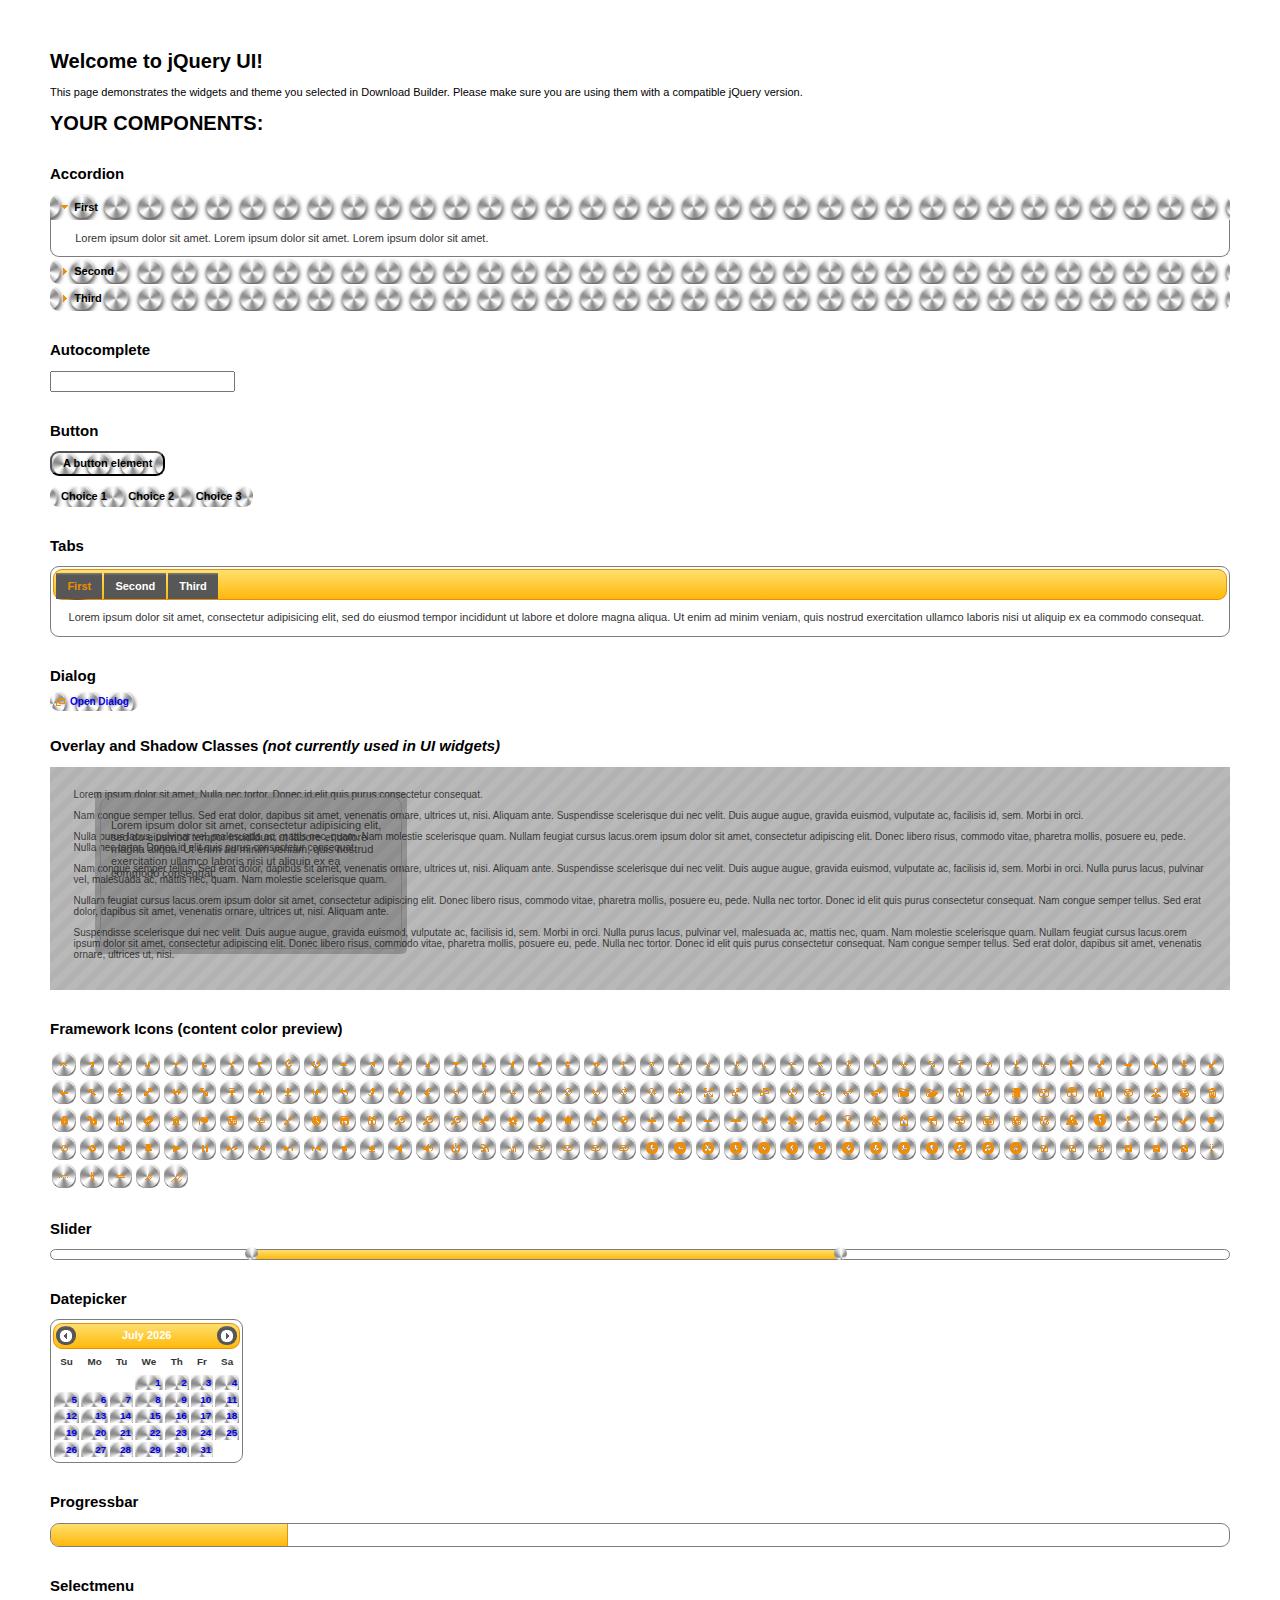
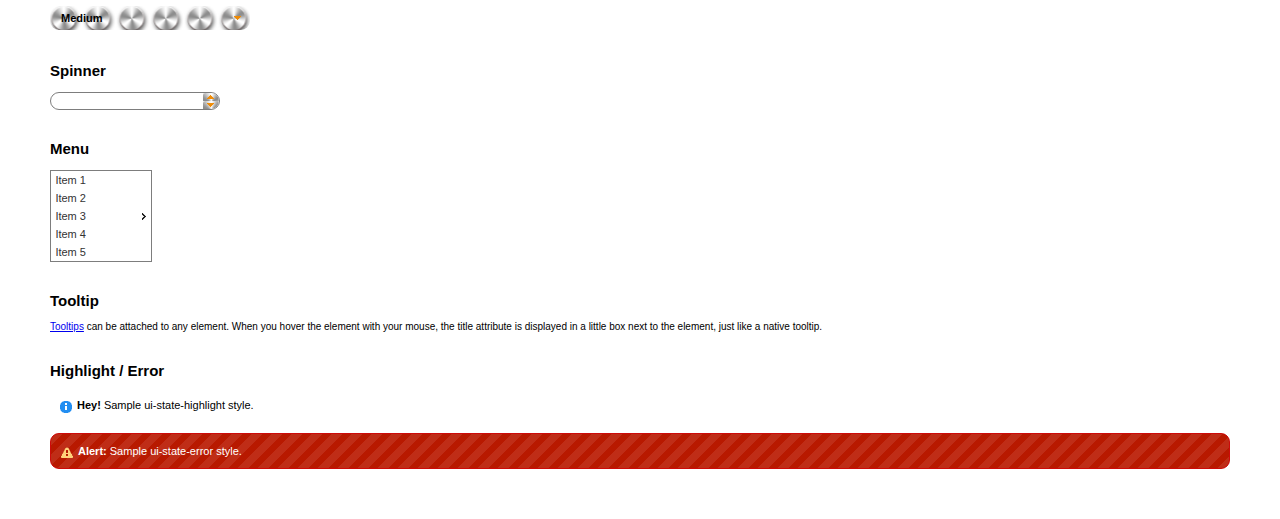
<file: jquery-ui/index.html>
<!doctype html>
<html lang="us">
<head>
	<meta charset="utf-8">
	<title>jQuery UI Example Page</title>
	<link href="jquery-ui.css" rel="stylesheet">
	<style>
	body{
		font: 62.5% "Trebuchet MS", sans-serif;
		margin: 50px;
	}
	.demoHeaders {
		margin-top: 2em;
	}
	#dialog-link {
		padding: .4em 1em .4em 20px;
		text-decoration: none;
		position: relative;
	}
	#dialog-link span.ui-icon {
		margin: 0 5px 0 0;
		position: absolute;
		left: .2em;
		top: 50%;
		margin-top: -8px;
	}
	#icons {
		margin: 0;
		padding: 0;
	}
	#icons li {
		margin: 2px;
		position: relative;
		padding: 4px 0;
		cursor: pointer;
		float: left;
		list-style: none;
	}
	#icons span.ui-icon {
		float: left;
		margin: 0 4px;
	}
	.fakewindowcontain .ui-widget-overlay {
		position: absolute;
	}
	select {
		width: 200px;
	}
	</style>
</head>
<body>

<h1>Welcome to jQuery UI!</h1>

<div class="ui-widget">
	<p>This page demonstrates the widgets and theme you selected in Download Builder. Please make sure you are using them with a compatible jQuery version.</p>
</div>

<h1>YOUR COMPONENTS:</h1>


<!-- Accordion -->
<h2 class="demoHeaders">Accordion</h2>
<div id="accordion">
	<h3>First</h3>
	<div>Lorem ipsum dolor sit amet. Lorem ipsum dolor sit amet. Lorem ipsum dolor sit amet.</div>
	<h3>Second</h3>
	<div>Phasellus mattis tincidunt nibh.</div>
	<h3>Third</h3>
	<div>Nam dui erat, auctor a, dignissim quis.</div>
</div>



<!-- Autocomplete -->
<h2 class="demoHeaders">Autocomplete</h2>
<div>
	<input id="autocomplete" title="type &quot;a&quot;">
</div>



<!-- Button -->
<h2 class="demoHeaders">Button</h2>
<button id="button">A button element</button>
<form style="margin-top: 1em;">
	<div id="radioset">
		<input type="radio" id="radio1" name="radio"><label for="radio1">Choice 1</label>
		<input type="radio" id="radio2" name="radio" checked="checked"><label for="radio2">Choice 2</label>
		<input type="radio" id="radio3" name="radio"><label for="radio3">Choice 3</label>
	</div>
</form>



<!-- Tabs -->
<h2 class="demoHeaders">Tabs</h2>
<div id="tabs">
	<ul>
		<li><a href="#tabs-1">First</a></li>
		<li><a href="#tabs-2">Second</a></li>
		<li><a href="#tabs-3">Third</a></li>
	</ul>
	<div id="tabs-1">Lorem ipsum dolor sit amet, consectetur adipisicing elit, sed do eiusmod tempor incididunt ut labore et dolore magna aliqua. Ut enim ad minim veniam, quis nostrud exercitation ullamco laboris nisi ut aliquip ex ea commodo consequat.</div>
	<div id="tabs-2">Phasellus mattis tincidunt nibh. Cras orci urna, blandit id, pretium vel, aliquet ornare, felis. Maecenas scelerisque sem non nisl. Fusce sed lorem in enim dictum bibendum.</div>
	<div id="tabs-3">Nam dui erat, auctor a, dignissim quis, sollicitudin eu, felis. Pellentesque nisi urna, interdum eget, sagittis et, consequat vestibulum, lacus. Mauris porttitor ullamcorper augue.</div>
</div>



<!-- Dialog NOTE: Dialog is not generated by UI in this demo so it can be visually styled in themeroller-->
<h2 class="demoHeaders">Dialog</h2>
<p><a href="#" id="dialog-link" class="ui-state-default ui-corner-all"><span class="ui-icon ui-icon-newwin"></span>Open Dialog</a></p>

<h2 class="demoHeaders">Overlay and Shadow Classes <em>(not currently used in UI widgets)</em></h2>
<div style="position: relative; width: 96%; height: 200px; padding:1% 2%; overflow:hidden;" class="fakewindowcontain">
	<p>Lorem ipsum dolor sit amet,  Nulla nec tortor. Donec id elit quis purus consectetur consequat. </p><p>Nam congue semper tellus. Sed erat dolor, dapibus sit amet, venenatis ornare, ultrices ut, nisi. Aliquam ante. Suspendisse scelerisque dui nec velit. Duis augue augue, gravida euismod, vulputate ac, facilisis id, sem. Morbi in orci. </p><p>Nulla purus lacus, pulvinar vel, malesuada ac, mattis nec, quam. Nam molestie scelerisque quam. Nullam feugiat cursus lacus.orem ipsum dolor sit amet, consectetur adipiscing elit. Donec libero risus, commodo vitae, pharetra mollis, posuere eu, pede. Nulla nec tortor. Donec id elit quis purus consectetur consequat. </p><p>Nam congue semper tellus. Sed erat dolor, dapibus sit amet, venenatis ornare, ultrices ut, nisi. Aliquam ante. Suspendisse scelerisque dui nec velit. Duis augue augue, gravida euismod, vulputate ac, facilisis id, sem. Morbi in orci. Nulla purus lacus, pulvinar vel, malesuada ac, mattis nec, quam. Nam molestie scelerisque quam. </p><p>Nullam feugiat cursus lacus.orem ipsum dolor sit amet, consectetur adipiscing elit. Donec libero risus, commodo vitae, pharetra mollis, posuere eu, pede. Nulla nec tortor. Donec id elit quis purus consectetur consequat. Nam congue semper tellus. Sed erat dolor, dapibus sit amet, venenatis ornare, ultrices ut, nisi. Aliquam ante. </p><p>Suspendisse scelerisque dui nec velit. Duis augue augue, gravida euismod, vulputate ac, facilisis id, sem. Morbi in orci. Nulla purus lacus, pulvinar vel, malesuada ac, mattis nec, quam. Nam molestie scelerisque quam. Nullam feugiat cursus lacus.orem ipsum dolor sit amet, consectetur adipiscing elit. Donec libero risus, commodo vitae, pharetra mollis, posuere eu, pede. Nulla nec tortor. Donec id elit quis purus consectetur consequat. Nam congue semper tellus. Sed erat dolor, dapibus sit amet, venenatis ornare, ultrices ut, nisi. </p>

	<!-- ui-dialog -->
	<div class="ui-overlay"><div class="ui-widget-overlay"></div><div class="ui-widget-shadow ui-corner-all" style="width: 302px; height: 152px; position: absolute; left: 50px; top: 30px;"></div></div>
	<div style="position: absolute; width: 280px; height: 130px;left: 50px; top: 30px; padding: 10px;" class="ui-widget ui-widget-content ui-corner-all">
		<div class="ui-dialog-content ui-widget-content" style="background: none; border: 0;">
			<p>Lorem ipsum dolor sit amet, consectetur adipisicing elit, sed do eiusmod tempor incididunt ut labore et dolore magna aliqua. Ut enim ad minim veniam, quis nostrud exercitation ullamco laboris nisi ut aliquip ex ea commodo consequat.</p>
		</div>
	</div>

</div>

<!-- ui-dialog -->
<div id="dialog" title="Dialog Title">
	<p>Lorem ipsum dolor sit amet, consectetur adipisicing elit, sed do eiusmod tempor incididunt ut labore et dolore magna aliqua. Ut enim ad minim veniam, quis nostrud exercitation ullamco laboris nisi ut aliquip ex ea commodo consequat.</p>
</div>



<h2 class="demoHeaders">Framework Icons (content color preview)</h2>
<ul id="icons" class="ui-widget ui-helper-clearfix">
	<li class="ui-state-default ui-corner-all" title=".ui-icon-carat-1-n"><span class="ui-icon ui-icon-carat-1-n"></span></li>
	<li class="ui-state-default ui-corner-all" title=".ui-icon-carat-1-ne"><span class="ui-icon ui-icon-carat-1-ne"></span></li>
	<li class="ui-state-default ui-corner-all" title=".ui-icon-carat-1-e"><span class="ui-icon ui-icon-carat-1-e"></span></li>
	<li class="ui-state-default ui-corner-all" title=".ui-icon-carat-1-se"><span class="ui-icon ui-icon-carat-1-se"></span></li>
	<li class="ui-state-default ui-corner-all" title=".ui-icon-carat-1-s"><span class="ui-icon ui-icon-carat-1-s"></span></li>
	<li class="ui-state-default ui-corner-all" title=".ui-icon-carat-1-sw"><span class="ui-icon ui-icon-carat-1-sw"></span></li>
	<li class="ui-state-default ui-corner-all" title=".ui-icon-carat-1-w"><span class="ui-icon ui-icon-carat-1-w"></span></li>
	<li class="ui-state-default ui-corner-all" title=".ui-icon-carat-1-nw"><span class="ui-icon ui-icon-carat-1-nw"></span></li>
	<li class="ui-state-default ui-corner-all" title=".ui-icon-carat-2-n-s"><span class="ui-icon ui-icon-carat-2-n-s"></span></li>
	<li class="ui-state-default ui-corner-all" title=".ui-icon-carat-2-e-w"><span class="ui-icon ui-icon-carat-2-e-w"></span></li>
	<li class="ui-state-default ui-corner-all" title=".ui-icon-triangle-1-n"><span class="ui-icon ui-icon-triangle-1-n"></span></li>
	<li class="ui-state-default ui-corner-all" title=".ui-icon-triangle-1-ne"><span class="ui-icon ui-icon-triangle-1-ne"></span></li>
	<li class="ui-state-default ui-corner-all" title=".ui-icon-triangle-1-e"><span class="ui-icon ui-icon-triangle-1-e"></span></li>
	<li class="ui-state-default ui-corner-all" title=".ui-icon-triangle-1-se"><span class="ui-icon ui-icon-triangle-1-se"></span></li>
	<li class="ui-state-default ui-corner-all" title=".ui-icon-triangle-1-s"><span class="ui-icon ui-icon-triangle-1-s"></span></li>
	<li class="ui-state-default ui-corner-all" title=".ui-icon-triangle-1-sw"><span class="ui-icon ui-icon-triangle-1-sw"></span></li>
	<li class="ui-state-default ui-corner-all" title=".ui-icon-triangle-1-w"><span class="ui-icon ui-icon-triangle-1-w"></span></li>
	<li class="ui-state-default ui-corner-all" title=".ui-icon-triangle-1-nw"><span class="ui-icon ui-icon-triangle-1-nw"></span></li>
	<li class="ui-state-default ui-corner-all" title=".ui-icon-triangle-2-n-s"><span class="ui-icon ui-icon-triangle-2-n-s"></span></li>
	<li class="ui-state-default ui-corner-all" title=".ui-icon-triangle-2-e-w"><span class="ui-icon ui-icon-triangle-2-e-w"></span></li>
	<li class="ui-state-default ui-corner-all" title=".ui-icon-arrow-1-n"><span class="ui-icon ui-icon-arrow-1-n"></span></li>
	<li class="ui-state-default ui-corner-all" title=".ui-icon-arrow-1-ne"><span class="ui-icon ui-icon-arrow-1-ne"></span></li>
	<li class="ui-state-default ui-corner-all" title=".ui-icon-arrow-1-e"><span class="ui-icon ui-icon-arrow-1-e"></span></li>
	<li class="ui-state-default ui-corner-all" title=".ui-icon-arrow-1-se"><span class="ui-icon ui-icon-arrow-1-se"></span></li>
	<li class="ui-state-default ui-corner-all" title=".ui-icon-arrow-1-s"><span class="ui-icon ui-icon-arrow-1-s"></span></li>
	<li class="ui-state-default ui-corner-all" title=".ui-icon-arrow-1-sw"><span class="ui-icon ui-icon-arrow-1-sw"></span></li>
	<li class="ui-state-default ui-corner-all" title=".ui-icon-arrow-1-w"><span class="ui-icon ui-icon-arrow-1-w"></span></li>
	<li class="ui-state-default ui-corner-all" title=".ui-icon-arrow-1-nw"><span class="ui-icon ui-icon-arrow-1-nw"></span></li>
	<li class="ui-state-default ui-corner-all" title=".ui-icon-arrow-2-n-s"><span class="ui-icon ui-icon-arrow-2-n-s"></span></li>
	<li class="ui-state-default ui-corner-all" title=".ui-icon-arrow-2-ne-sw"><span class="ui-icon ui-icon-arrow-2-ne-sw"></span></li>
	<li class="ui-state-default ui-corner-all" title=".ui-icon-arrow-2-e-w"><span class="ui-icon ui-icon-arrow-2-e-w"></span></li>
	<li class="ui-state-default ui-corner-all" title=".ui-icon-arrow-2-se-nw"><span class="ui-icon ui-icon-arrow-2-se-nw"></span></li>
	<li class="ui-state-default ui-corner-all" title=".ui-icon-arrowstop-1-n"><span class="ui-icon ui-icon-arrowstop-1-n"></span></li>
	<li class="ui-state-default ui-corner-all" title=".ui-icon-arrowstop-1-e"><span class="ui-icon ui-icon-arrowstop-1-e"></span></li>
	<li class="ui-state-default ui-corner-all" title=".ui-icon-arrowstop-1-s"><span class="ui-icon ui-icon-arrowstop-1-s"></span></li>
	<li class="ui-state-default ui-corner-all" title=".ui-icon-arrowstop-1-w"><span class="ui-icon ui-icon-arrowstop-1-w"></span></li>
	<li class="ui-state-default ui-corner-all" title=".ui-icon-arrowthick-1-n"><span class="ui-icon ui-icon-arrowthick-1-n"></span></li>
	<li class="ui-state-default ui-corner-all" title=".ui-icon-arrowthick-1-ne"><span class="ui-icon ui-icon-arrowthick-1-ne"></span></li>
	<li class="ui-state-default ui-corner-all" title=".ui-icon-arrowthick-1-e"><span class="ui-icon ui-icon-arrowthick-1-e"></span></li>
	<li class="ui-state-default ui-corner-all" title=".ui-icon-arrowthick-1-se"><span class="ui-icon ui-icon-arrowthick-1-se"></span></li>
	<li class="ui-state-default ui-corner-all" title=".ui-icon-arrowthick-1-s"><span class="ui-icon ui-icon-arrowthick-1-s"></span></li>
	<li class="ui-state-default ui-corner-all" title=".ui-icon-arrowthick-1-sw"><span class="ui-icon ui-icon-arrowthick-1-sw"></span></li>
	<li class="ui-state-default ui-corner-all" title=".ui-icon-arrowthick-1-w"><span class="ui-icon ui-icon-arrowthick-1-w"></span></li>
	<li class="ui-state-default ui-corner-all" title=".ui-icon-arrowthick-1-nw"><span class="ui-icon ui-icon-arrowthick-1-nw"></span></li>
	<li class="ui-state-default ui-corner-all" title=".ui-icon-arrowthick-2-n-s"><span class="ui-icon ui-icon-arrowthick-2-n-s"></span></li>
	<li class="ui-state-default ui-corner-all" title=".ui-icon-arrowthick-2-ne-sw"><span class="ui-icon ui-icon-arrowthick-2-ne-sw"></span></li>
	<li class="ui-state-default ui-corner-all" title=".ui-icon-arrowthick-2-e-w"><span class="ui-icon ui-icon-arrowthick-2-e-w"></span></li>
	<li class="ui-state-default ui-corner-all" title=".ui-icon-arrowthick-2-se-nw"><span class="ui-icon ui-icon-arrowthick-2-se-nw"></span></li>
	<li class="ui-state-default ui-corner-all" title=".ui-icon-arrowthickstop-1-n"><span class="ui-icon ui-icon-arrowthickstop-1-n"></span></li>
	<li class="ui-state-default ui-corner-all" title=".ui-icon-arrowthickstop-1-e"><span class="ui-icon ui-icon-arrowthickstop-1-e"></span></li>
	<li class="ui-state-default ui-corner-all" title=".ui-icon-arrowthickstop-1-s"><span class="ui-icon ui-icon-arrowthickstop-1-s"></span></li>
	<li class="ui-state-default ui-corner-all" title=".ui-icon-arrowthickstop-1-w"><span class="ui-icon ui-icon-arrowthickstop-1-w"></span></li>
	<li class="ui-state-default ui-corner-all" title=".ui-icon-arrowreturnthick-1-w"><span class="ui-icon ui-icon-arrowreturnthick-1-w"></span></li>
	<li class="ui-state-default ui-corner-all" title=".ui-icon-arrowreturnthick-1-n"><span class="ui-icon ui-icon-arrowreturnthick-1-n"></span></li>
	<li class="ui-state-default ui-corner-all" title=".ui-icon-arrowreturnthick-1-e"><span class="ui-icon ui-icon-arrowreturnthick-1-e"></span></li>
	<li class="ui-state-default ui-corner-all" title=".ui-icon-arrowreturnthick-1-s"><span class="ui-icon ui-icon-arrowreturnthick-1-s"></span></li>
	<li class="ui-state-default ui-corner-all" title=".ui-icon-arrowreturn-1-w"><span class="ui-icon ui-icon-arrowreturn-1-w"></span></li>
	<li class="ui-state-default ui-corner-all" title=".ui-icon-arrowreturn-1-n"><span class="ui-icon ui-icon-arrowreturn-1-n"></span></li>
	<li class="ui-state-default ui-corner-all" title=".ui-icon-arrowreturn-1-e"><span class="ui-icon ui-icon-arrowreturn-1-e"></span></li>
	<li class="ui-state-default ui-corner-all" title=".ui-icon-arrowreturn-1-s"><span class="ui-icon ui-icon-arrowreturn-1-s"></span></li>
	<li class="ui-state-default ui-corner-all" title=".ui-icon-arrowrefresh-1-w"><span class="ui-icon ui-icon-arrowrefresh-1-w"></span></li>
	<li class="ui-state-default ui-corner-all" title=".ui-icon-arrowrefresh-1-n"><span class="ui-icon ui-icon-arrowrefresh-1-n"></span></li>
	<li class="ui-state-default ui-corner-all" title=".ui-icon-arrowrefresh-1-e"><span class="ui-icon ui-icon-arrowrefresh-1-e"></span></li>
	<li class="ui-state-default ui-corner-all" title=".ui-icon-arrowrefresh-1-s"><span class="ui-icon ui-icon-arrowrefresh-1-s"></span></li>
	<li class="ui-state-default ui-corner-all" title=".ui-icon-arrow-4"><span class="ui-icon ui-icon-arrow-4"></span></li>
	<li class="ui-state-default ui-corner-all" title=".ui-icon-arrow-4-diag"><span class="ui-icon ui-icon-arrow-4-diag"></span></li>
	<li class="ui-state-default ui-corner-all" title=".ui-icon-extlink"><span class="ui-icon ui-icon-extlink"></span></li>
	<li class="ui-state-default ui-corner-all" title=".ui-icon-newwin"><span class="ui-icon ui-icon-newwin"></span></li>
	<li class="ui-state-default ui-corner-all" title=".ui-icon-refresh"><span class="ui-icon ui-icon-refresh"></span></li>
	<li class="ui-state-default ui-corner-all" title=".ui-icon-shuffle"><span class="ui-icon ui-icon-shuffle"></span></li>
	<li class="ui-state-default ui-corner-all" title=".ui-icon-transfer-e-w"><span class="ui-icon ui-icon-transfer-e-w"></span></li>
	<li class="ui-state-default ui-corner-all" title=".ui-icon-transferthick-e-w"><span class="ui-icon ui-icon-transferthick-e-w"></span></li>
	<li class="ui-state-default ui-corner-all" title=".ui-icon-folder-collapsed"><span class="ui-icon ui-icon-folder-collapsed"></span></li>
	<li class="ui-state-default ui-corner-all" title=".ui-icon-folder-open"><span class="ui-icon ui-icon-folder-open"></span></li>
	<li class="ui-state-default ui-corner-all" title=".ui-icon-document"><span class="ui-icon ui-icon-document"></span></li>
	<li class="ui-state-default ui-corner-all" title=".ui-icon-document-b"><span class="ui-icon ui-icon-document-b"></span></li>
	<li class="ui-state-default ui-corner-all" title=".ui-icon-note"><span class="ui-icon ui-icon-note"></span></li>
	<li class="ui-state-default ui-corner-all" title=".ui-icon-mail-closed"><span class="ui-icon ui-icon-mail-closed"></span></li>
	<li class="ui-state-default ui-corner-all" title=".ui-icon-mail-open"><span class="ui-icon ui-icon-mail-open"></span></li>
	<li class="ui-state-default ui-corner-all" title=".ui-icon-suitcase"><span class="ui-icon ui-icon-suitcase"></span></li>
	<li class="ui-state-default ui-corner-all" title=".ui-icon-comment"><span class="ui-icon ui-icon-comment"></span></li>
	<li class="ui-state-default ui-corner-all" title=".ui-icon-person"><span class="ui-icon ui-icon-person"></span></li>
	<li class="ui-state-default ui-corner-all" title=".ui-icon-print"><span class="ui-icon ui-icon-print"></span></li>
	<li class="ui-state-default ui-corner-all" title=".ui-icon-trash"><span class="ui-icon ui-icon-trash"></span></li>
	<li class="ui-state-default ui-corner-all" title=".ui-icon-locked"><span class="ui-icon ui-icon-locked"></span></li>
	<li class="ui-state-default ui-corner-all" title=".ui-icon-unlocked"><span class="ui-icon ui-icon-unlocked"></span></li>
	<li class="ui-state-default ui-corner-all" title=".ui-icon-bookmark"><span class="ui-icon ui-icon-bookmark"></span></li>
	<li class="ui-state-default ui-corner-all" title=".ui-icon-tag"><span class="ui-icon ui-icon-tag"></span></li>
	<li class="ui-state-default ui-corner-all" title=".ui-icon-home"><span class="ui-icon ui-icon-home"></span></li>
	<li class="ui-state-default ui-corner-all" title=".ui-icon-flag"><span class="ui-icon ui-icon-flag"></span></li>
	<li class="ui-state-default ui-corner-all" title=".ui-icon-calculator"><span class="ui-icon ui-icon-calculator"></span></li>
	<li class="ui-state-default ui-corner-all" title=".ui-icon-cart"><span class="ui-icon ui-icon-cart"></span></li>
	<li class="ui-state-default ui-corner-all" title=".ui-icon-pencil"><span class="ui-icon ui-icon-pencil"></span></li>
	<li class="ui-state-default ui-corner-all" title=".ui-icon-clock"><span class="ui-icon ui-icon-clock"></span></li>
	<li class="ui-state-default ui-corner-all" title=".ui-icon-disk"><span class="ui-icon ui-icon-disk"></span></li>
	<li class="ui-state-default ui-corner-all" title=".ui-icon-calendar"><span class="ui-icon ui-icon-calendar"></span></li>
	<li class="ui-state-default ui-corner-all" title=".ui-icon-zoomin"><span class="ui-icon ui-icon-zoomin"></span></li>
	<li class="ui-state-default ui-corner-all" title=".ui-icon-zoomout"><span class="ui-icon ui-icon-zoomout"></span></li>
	<li class="ui-state-default ui-corner-all" title=".ui-icon-search"><span class="ui-icon ui-icon-search"></span></li>
	<li class="ui-state-default ui-corner-all" title=".ui-icon-wrench"><span class="ui-icon ui-icon-wrench"></span></li>
	<li class="ui-state-default ui-corner-all" title=".ui-icon-gear"><span class="ui-icon ui-icon-gear"></span></li>
	<li class="ui-state-default ui-corner-all" title=".ui-icon-heart"><span class="ui-icon ui-icon-heart"></span></li>
	<li class="ui-state-default ui-corner-all" title=".ui-icon-star"><span class="ui-icon ui-icon-star"></span></li>
	<li class="ui-state-default ui-corner-all" title=".ui-icon-link"><span class="ui-icon ui-icon-link"></span></li>
	<li class="ui-state-default ui-corner-all" title=".ui-icon-cancel"><span class="ui-icon ui-icon-cancel"></span></li>
	<li class="ui-state-default ui-corner-all" title=".ui-icon-plus"><span class="ui-icon ui-icon-plus"></span></li>
	<li class="ui-state-default ui-corner-all" title=".ui-icon-plusthick"><span class="ui-icon ui-icon-plusthick"></span></li>
	<li class="ui-state-default ui-corner-all" title=".ui-icon-minus"><span class="ui-icon ui-icon-minus"></span></li>
	<li class="ui-state-default ui-corner-all" title=".ui-icon-minusthick"><span class="ui-icon ui-icon-minusthick"></span></li>
	<li class="ui-state-default ui-corner-all" title=".ui-icon-close"><span class="ui-icon ui-icon-close"></span></li>
	<li class="ui-state-default ui-corner-all" title=".ui-icon-closethick"><span class="ui-icon ui-icon-closethick"></span></li>
	<li class="ui-state-default ui-corner-all" title=".ui-icon-key"><span class="ui-icon ui-icon-key"></span></li>
	<li class="ui-state-default ui-corner-all" title=".ui-icon-lightbulb"><span class="ui-icon ui-icon-lightbulb"></span></li>
	<li class="ui-state-default ui-corner-all" title=".ui-icon-scissors"><span class="ui-icon ui-icon-scissors"></span></li>
	<li class="ui-state-default ui-corner-all" title=".ui-icon-clipboard"><span class="ui-icon ui-icon-clipboard"></span></li>
	<li class="ui-state-default ui-corner-all" title=".ui-icon-copy"><span class="ui-icon ui-icon-copy"></span></li>
	<li class="ui-state-default ui-corner-all" title=".ui-icon-contact"><span class="ui-icon ui-icon-contact"></span></li>
	<li class="ui-state-default ui-corner-all" title=".ui-icon-image"><span class="ui-icon ui-icon-image"></span></li>
	<li class="ui-state-default ui-corner-all" title=".ui-icon-video"><span class="ui-icon ui-icon-video"></span></li>
	<li class="ui-state-default ui-corner-all" title=".ui-icon-script"><span class="ui-icon ui-icon-script"></span></li>
	<li class="ui-state-default ui-corner-all" title=".ui-icon-alert"><span class="ui-icon ui-icon-alert"></span></li>
	<li class="ui-state-default ui-corner-all" title=".ui-icon-info"><span class="ui-icon ui-icon-info"></span></li>
	<li class="ui-state-default ui-corner-all" title=".ui-icon-notice"><span class="ui-icon ui-icon-notice"></span></li>
	<li class="ui-state-default ui-corner-all" title=".ui-icon-help"><span class="ui-icon ui-icon-help"></span></li>
	<li class="ui-state-default ui-corner-all" title=".ui-icon-check"><span class="ui-icon ui-icon-check"></span></li>
	<li class="ui-state-default ui-corner-all" title=".ui-icon-bullet"><span class="ui-icon ui-icon-bullet"></span></li>
	<li class="ui-state-default ui-corner-all" title=".ui-icon-radio-off"><span class="ui-icon ui-icon-radio-off"></span></li>
	<li class="ui-state-default ui-corner-all" title=".ui-icon-radio-on"><span class="ui-icon ui-icon-radio-on"></span></li>
	<li class="ui-state-default ui-corner-all" title=".ui-icon-pin-w"><span class="ui-icon ui-icon-pin-w"></span></li>
	<li class="ui-state-default ui-corner-all" title=".ui-icon-pin-s"><span class="ui-icon ui-icon-pin-s"></span></li>
	<li class="ui-state-default ui-corner-all" title=".ui-icon-play"><span class="ui-icon ui-icon-play"></span></li>
	<li class="ui-state-default ui-corner-all" title=".ui-icon-pause"><span class="ui-icon ui-icon-pause"></span></li>
	<li class="ui-state-default ui-corner-all" title=".ui-icon-seek-next"><span class="ui-icon ui-icon-seek-next"></span></li>
	<li class="ui-state-default ui-corner-all" title=".ui-icon-seek-prev"><span class="ui-icon ui-icon-seek-prev"></span></li>
	<li class="ui-state-default ui-corner-all" title=".ui-icon-seek-end"><span class="ui-icon ui-icon-seek-end"></span></li>
	<li class="ui-state-default ui-corner-all" title=".ui-icon-seek-first"><span class="ui-icon ui-icon-seek-first"></span></li>
	<li class="ui-state-default ui-corner-all" title=".ui-icon-stop"><span class="ui-icon ui-icon-stop"></span></li>
	<li class="ui-state-default ui-corner-all" title=".ui-icon-eject"><span class="ui-icon ui-icon-eject"></span></li>
	<li class="ui-state-default ui-corner-all" title=".ui-icon-volume-off"><span class="ui-icon ui-icon-volume-off"></span></li>
	<li class="ui-state-default ui-corner-all" title=".ui-icon-volume-on"><span class="ui-icon ui-icon-volume-on"></span></li>
	<li class="ui-state-default ui-corner-all" title=".ui-icon-power"><span class="ui-icon ui-icon-power"></span></li>
	<li class="ui-state-default ui-corner-all" title=".ui-icon-signal-diag"><span class="ui-icon ui-icon-signal-diag"></span></li>
	<li class="ui-state-default ui-corner-all" title=".ui-icon-signal"><span class="ui-icon ui-icon-signal"></span></li>
	<li class="ui-state-default ui-corner-all" title=".ui-icon-battery-0"><span class="ui-icon ui-icon-battery-0"></span></li>
	<li class="ui-state-default ui-corner-all" title=".ui-icon-battery-1"><span class="ui-icon ui-icon-battery-1"></span></li>
	<li class="ui-state-default ui-corner-all" title=".ui-icon-battery-2"><span class="ui-icon ui-icon-battery-2"></span></li>
	<li class="ui-state-default ui-corner-all" title=".ui-icon-battery-3"><span class="ui-icon ui-icon-battery-3"></span></li>
	<li class="ui-state-default ui-corner-all" title=".ui-icon-circle-plus"><span class="ui-icon ui-icon-circle-plus"></span></li>
	<li class="ui-state-default ui-corner-all" title=".ui-icon-circle-minus"><span class="ui-icon ui-icon-circle-minus"></span></li>
	<li class="ui-state-default ui-corner-all" title=".ui-icon-circle-close"><span class="ui-icon ui-icon-circle-close"></span></li>
	<li class="ui-state-default ui-corner-all" title=".ui-icon-circle-triangle-e"><span class="ui-icon ui-icon-circle-triangle-e"></span></li>
	<li class="ui-state-default ui-corner-all" title=".ui-icon-circle-triangle-s"><span class="ui-icon ui-icon-circle-triangle-s"></span></li>
	<li class="ui-state-default ui-corner-all" title=".ui-icon-circle-triangle-w"><span class="ui-icon ui-icon-circle-triangle-w"></span></li>
	<li class="ui-state-default ui-corner-all" title=".ui-icon-circle-triangle-n"><span class="ui-icon ui-icon-circle-triangle-n"></span></li>
	<li class="ui-state-default ui-corner-all" title=".ui-icon-circle-arrow-e"><span class="ui-icon ui-icon-circle-arrow-e"></span></li>
	<li class="ui-state-default ui-corner-all" title=".ui-icon-circle-arrow-s"><span class="ui-icon ui-icon-circle-arrow-s"></span></li>
	<li class="ui-state-default ui-corner-all" title=".ui-icon-circle-arrow-w"><span class="ui-icon ui-icon-circle-arrow-w"></span></li>
	<li class="ui-state-default ui-corner-all" title=".ui-icon-circle-arrow-n"><span class="ui-icon ui-icon-circle-arrow-n"></span></li>
	<li class="ui-state-default ui-corner-all" title=".ui-icon-circle-zoomin"><span class="ui-icon ui-icon-circle-zoomin"></span></li>
	<li class="ui-state-default ui-corner-all" title=".ui-icon-circle-zoomout"><span class="ui-icon ui-icon-circle-zoomout"></span></li>
	<li class="ui-state-default ui-corner-all" title=".ui-icon-circle-check"><span class="ui-icon ui-icon-circle-check"></span></li>
	<li class="ui-state-default ui-corner-all" title=".ui-icon-circlesmall-plus"><span class="ui-icon ui-icon-circlesmall-plus"></span></li>
	<li class="ui-state-default ui-corner-all" title=".ui-icon-circlesmall-minus"><span class="ui-icon ui-icon-circlesmall-minus"></span></li>
	<li class="ui-state-default ui-corner-all" title=".ui-icon-circlesmall-close"><span class="ui-icon ui-icon-circlesmall-close"></span></li>
	<li class="ui-state-default ui-corner-all" title=".ui-icon-squaresmall-plus"><span class="ui-icon ui-icon-squaresmall-plus"></span></li>
	<li class="ui-state-default ui-corner-all" title=".ui-icon-squaresmall-minus"><span class="ui-icon ui-icon-squaresmall-minus"></span></li>
	<li class="ui-state-default ui-corner-all" title=".ui-icon-squaresmall-close"><span class="ui-icon ui-icon-squaresmall-close"></span></li>
	<li class="ui-state-default ui-corner-all" title=".ui-icon-grip-dotted-vertical"><span class="ui-icon ui-icon-grip-dotted-vertical"></span></li>
	<li class="ui-state-default ui-corner-all" title=".ui-icon-grip-dotted-horizontal"><span class="ui-icon ui-icon-grip-dotted-horizontal"></span></li>
	<li class="ui-state-default ui-corner-all" title=".ui-icon-grip-solid-vertical"><span class="ui-icon ui-icon-grip-solid-vertical"></span></li>
	<li class="ui-state-default ui-corner-all" title=".ui-icon-grip-solid-horizontal"><span class="ui-icon ui-icon-grip-solid-horizontal"></span></li>
	<li class="ui-state-default ui-corner-all" title=".ui-icon-gripsmall-diagonal-se"><span class="ui-icon ui-icon-gripsmall-diagonal-se"></span></li>
	<li class="ui-state-default ui-corner-all" title=".ui-icon-grip-diagonal-se"><span class="ui-icon ui-icon-grip-diagonal-se"></span></li>
</ul>


<!-- Slider -->
<h2 class="demoHeaders">Slider</h2>
<div id="slider"></div>



<!-- Datepicker -->
<h2 class="demoHeaders">Datepicker</h2>
<div id="datepicker"></div>



<!-- Progressbar -->
<h2 class="demoHeaders">Progressbar</h2>
<div id="progressbar"></div>



<!-- Progressbar -->
<h2 class="demoHeaders">Selectmenu</h2>
<select id="selectmenu">
	<option>Slower</option>
	<option>Slow</option>
	<option selected="selected">Medium</option>
	<option>Fast</option>
	<option>Faster</option>
</select>



<!-- Spinner -->
<h2 class="demoHeaders">Spinner</h2>
<input id="spinner">



<!-- Menu -->
<h2 class="demoHeaders">Menu</h2>
<ul style="width:100px;" id="menu">
	<li>Item 1</li>
	<li>Item 2</li>
	<li>Item 3
		<ul>
			<li>Item 3-1</li>
			<li>Item 3-2</li>
			<li>Item 3-3</li>
			<li>Item 3-4</li>
			<li>Item 3-5</li>
		</ul>
	</li>
	<li>Item 4</li>
	<li>Item 5</li>
</ul>



<!-- Tooltip -->
<h2 class="demoHeaders">Tooltip</h2>
<p id="tooltip">
	<a href="#" title="That&apos;s what this widget is">Tooltips</a> can be attached to any element. When you hover
the element with your mouse, the title attribute is displayed in a little box next to the element, just like a native tooltip.
</p>


<!-- Highlight / Error -->
<h2 class="demoHeaders">Highlight / Error</h2>
<div class="ui-widget">
	<div class="ui-state-highlight ui-corner-all" style="margin-top: 20px; padding: 0 .7em;">
		<p><span class="ui-icon ui-icon-info" style="float: left; margin-right: .3em;"></span>
		<strong>Hey!</strong> Sample ui-state-highlight style.</p>
	</div>
</div>
<br>
<div class="ui-widget">
	<div class="ui-state-error ui-corner-all" style="padding: 0 .7em;">
		<p><span class="ui-icon ui-icon-alert" style="float: left; margin-right: .3em;"></span>
		<strong>Alert:</strong> Sample ui-state-error style.</p>
	</div>
</div>

<script src="external/jquery/jquery.js"></script>
<script src="jquery-ui.js"></script>
<script>

$( "#accordion" ).accordion();



var availableTags = [
	"ActionScript",
	"AppleScript",
	"Asp",
	"BASIC",
	"C",
	"C++",
	"Clojure",
	"COBOL",
	"ColdFusion",
	"Erlang",
	"Fortran",
	"Groovy",
	"Haskell",
	"Java",
	"JavaScript",
	"Lisp",
	"Perl",
	"PHP",
	"Python",
	"Ruby",
	"Scala",
	"Scheme"
];
$( "#autocomplete" ).autocomplete({
	source: availableTags
});



$( "#button" ).button();
$( "#radioset" ).buttonset();



$( "#tabs" ).tabs();



$( "#dialog" ).dialog({
	autoOpen: false,
	width: 400,
	buttons: [
		{
			text: "Ok",
			click: function() {
				$( this ).dialog( "close" );
			}
		},
		{
			text: "Cancel",
			click: function() {
				$( this ).dialog( "close" );
			}
		}
	]
});

// Link to open the dialog
$( "#dialog-link" ).click(function( event ) {
	$( "#dialog" ).dialog( "open" );
	event.preventDefault();
});



$( "#datepicker" ).datepicker({
	inline: true
});



$( "#slider" ).slider({
	range: true,
	values: [ 17, 67 ]
});



$( "#progressbar" ).progressbar({
	value: 20
});



$( "#spinner" ).spinner();



$( "#menu" ).menu();



$( "#tooltip" ).tooltip();



$( "#selectmenu" ).selectmenu();


// Hover states on the static widgets
$( "#dialog-link, #icons li" ).hover(
	function() {
		$( this ).addClass( "ui-state-hover" );
	},
	function() {
		$( this ).removeClass( "ui-state-hover" );
	}
);
</script>
</body>
</html>
</file>
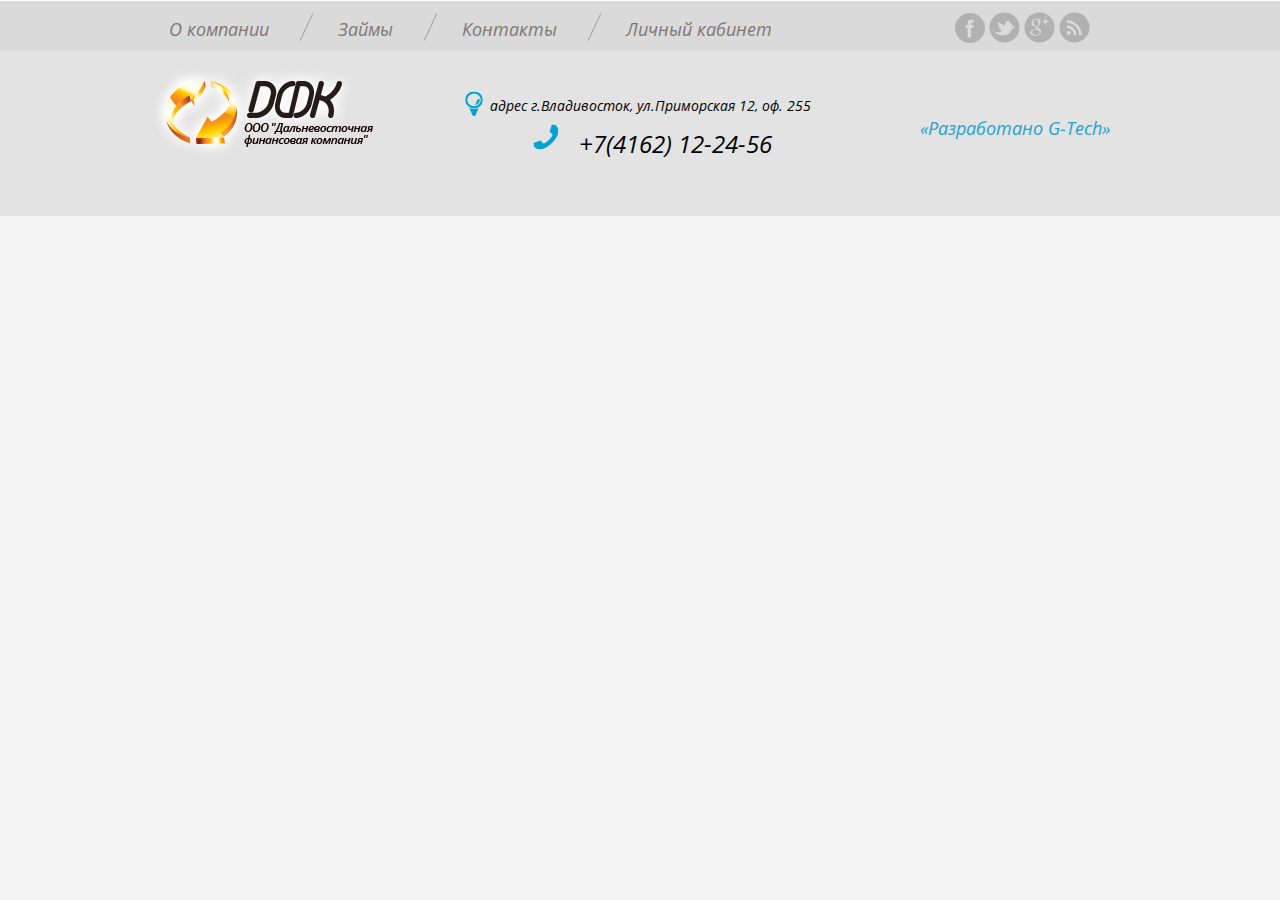
<file: 1.html>
<!DOCTYPE html>
<html>
<head>
	<meta charset="utf-8">
	<title>пример</title>
	<link rel="stylesheet" type="text/css" href="styletest.css">
	<link href='http://fonts.googleapis.com/css?family=Open+Sans:400italic,400' rel='stylesheet' type='text/css'>
	<script type="text/javascript" src="jquery-ui/external/jquery/jquery.js"></script>
	<script type="text/javascript" src="jquery-ui/jquery-ui.min.js"></script>
	<link rel="stylesheet" type="text/css" href="jquery-ui/jquery-ui.css">

</head>
<body>

				<!--Подвал-->
				<div class="about">
					<div class="about_contacts sans">
						<ul>
							<li><a href="#">О компании <img src="img/razd.png"/></a>	
							</li>	
							<li><a href="#" > Займы <img src="img/razd.png"/></a>		
							</li>		
							<li><a href="#"> Контакты <img src="img/razd.png"/></a>		
							</li>	
							<li><a href="#"> Личный кабинет </a></li>
						</ul>
						<div class="social_proof">
							<a href="#" ><img src="img/facebook.png"/></a>
							<a href="#" ><img src="img/twitter.png"/></a>
							<a href="#" ><img src="img/google-plus-.png"/></a>
							<a href="#" ><img src="img/rss.png"/></a>			
						</div>
					</div>

				</div>
				<div class="footer">
					<div class="foot-container">
						<div class="foot_left-logo">			
							<img src="img/foot-logo.png"/>
						</div>
								<div class="center_foot">

			<div class="foot_center-phone">
				<div class="foot__center">
				<a href="#"><img src="img/ptr.png" style="float:left" /></a>
	<div class="adress sans">адрес г.Владивосток, ул.Приморская 12, оф. 255</div>
						</div>
	<div  class="phone">
	<a href="#"><img src="img/phone.png" style="float:left; padding-top: 9px;padding-left: 50px;"/>
								</a>
		<div class="number sans">+7(4162) 12-24-56</div>
							</div>

		
								</div>
		          				</div>
						<div class="foot_right-tech sans">
						<span>&laquoРазработано G-Tech&raquo</span>
						
						
					
					</div>
						
				</div>
				</div>
			</body>
			</html>
</file>
<file: styletest.css>
body,html{
	width: 100%;
	height: 100%;
	position: absolute;
	top:0;
	margin: 0; padding: 0;
	background-color: #f3f3f3;

}

.header{
	position: relative;
	width: 1010px;
	margin: 0 auto;
	height: 143px;
	background-color: #f3f3f3;
}
.logo{
	position: absolute;
width: 300px;
  padding-top: 16px;
	
}
.right_head{
	width: 250px;
	height: 120px;
	float: right;

}
.phone_head span {
	font-size: 24px;
	margin-left: 10px;
}
.phone_head{
margin-top:20px; 

}
.letter{

}
.letter span {
	border-bottom-width: 1px;
	border-bottom-style:dashed; 
	font-size: 18px;
	margin-left: 12px;
}
.buttons_head{
	background-repeat: no-repeat;
  position: absolute;
  width: 1010px;
  height: 60px;
  bottom: 0;
  background-image: url(img/teni.png);
  margin-bottom: -30px;
  z-index: 1;
}
.buttons_head li{
	float: left;
  width: 250px;
  list-style: none;
  display: inline-flex;
}
ul.ul1{
padding: 0;
}
.ul1 a{
	width: 250px;
	height: 60px;
	  width: 250px;
    margin-top: -20px;
}

/*Слайдер*/

.slider{
	position: relative;
	min-width: 1010px;
	height: 399px;
	border-bottom:1px solid #c4c4c4;
	background-image: url(img/slider.png);
	background-repeat: repeat-x;
}
.man{
	margin: auto;
	  width: 1000px;
	  height: 100%;
  	background-repeat: no-repeat;
	background-image:  url(img/man.png);
}
.b{
  border-top: 1px solid #ccc;
  border-bottom: 1px solid #ffffff;
  position: absolute;
  width: 100%;
}
.btn__slider{
	position: absolute;
	margin-top:294px;
	background-image: url(img/btn.png);
	margin-left: 67px;
	width: 210px;
	height:50px;
}
.carusel{
  width: 100%;
  top: 355px;
  margin: 0 auto;
  width: 300px;
  height: 20px;
  position: relative;
}
.carusel ul li{
	float: left;
	display: inline;
	list-style: none;

}
.cnt{
  position: relative;
  width: 105px;
  height: 100%;
  margin: auto;
}
ul.hr{
	margin:0;
}

/* */

.banner{

	height: 85px;
	margin: auto;
	width:340px;
	position: relative;
	background-image: url(img/issue2.png);
	margin-top: -20px;
	z-index: 1;
	
}


/*Контент*/

.content{
	position: relative;
	width: 1000px;
	height: 835px;
	margin: auto;
	background-color: #f3f3f3;
	
}
.left_bar{
	width: 600px;
	margin-left: 25px;
	position: relative;
	height: 100%;
	float:left;
	

}
.content_center{
	margin-top:159px;
	position: relative;
	width: 100%;
	height: 245px;
}
.summ{
	font-size: 18px;
	height: 120px;

}
.scroll{
	margin-top: 25px;
	width:100%;
	height: 40px;
	position: relative;
}
.scroll_active{
	-webkit-box-shadow: 0px 10px 20px -7px rgba(154,154,154,1);
	-moz-box-shadow: 0px 10px 20px -7px rgba(154,154,154,1);
	box-shadow: 0px 10px 20px -7px rgba(160, 155, 155, 1);
	border:1px solid #aeaeae;
	border-bottom: 1px solid #f8f8f8;
	width: 100%;
	height: 15px;
	background:linear-gradient(to top,#7d7d7d 90%,#575757) ;
	border-radius:10px;  

}
.min_summ{
	padding-top: 20px;
	position: absolute;
	font-size: 14px;
}
.max_summ{
	padding-top: 20px;
	float: right;
	font-size:14px;
}

.img_result-summ{
	margin-left: -75px;
	margin-top: -4px;	
	width: 150px;
	position: absolute;
	background-image: url("img/pozition.png");
	background-repeat: no-repeat;
	height: 60px;
}

.loan{
	
	font-size: 18px;
	height: 175px;
	border-bottom: 1px solid #c4c4c4;
	
}
.form{
	border-top:1px solid #ffffff;
	width: 100%;
	height: 280px;
	position: relative;
	font-size: 18px;
	color:#807876;
}
.table-pos{
	height:230px;
	width: 100%;
	padding-left: 30px;
	padding-top: 50px;
}
.form table td:nth-child(2n){
	float: right;
	padding-bottom: 10px;
}
.form table tr:nth-child(3) input{
	float: left;
	width: 340px;
	margin-right: 14px;
}
.form table tr:nth-child(4) select{
	background-repeat: no-repeat;
	outline: none;
}

.form table tr{
	margin-bottom: 47px;
}
input{
	border:1px solid #ccc;
	border-radius:10px;
	height: 50px;
	width: 400px;
	background:linear-gradient(to left , #e3e3e3 100%,#aeaeae);
	box-shadow: inset 1px 1px 1px #aeaeae;
}
input:focus{
	outline:none;
}
.form select{
	border:1px solid #ccc;
	border-radius:10px;
	height: 50px;
	width: 400px;
	background:linear-gradient(to left , #e3e3e3 100%,#aeaeae);
	box-shadow: inset 1px 1px 1px #aeaeae;
}

/*Правый бар*/

.right_bar{
	position: relative;
	float: right;
	height: 100%;
	width: 375px;
}
.wrapp{
	width:250px;
	height: 100%;
	position: relative;
	margin-left: 75px;
	margin-right: 50px;
	margin-top: 50px;

}
.rate{
	height: 110px;
	position:relative;
	width: 260px;
	background-image: url(img/current-position.png);

}
.rate span{
  display: block;
  font-size: 14px;
  padding-top: 18px;
  padding-left: 25px;
	}

.return_summ_title{
	margin-left: 45px;
	width: 167px;
	height: 35px;
	font-size: 18px;
}
.return_summ_title span{ 
	display: block;
  	margin-top: -8px;
}
.money_return{

	padding-left: 29px;
	width: 100%;
	height:40px;
	font-size: 48px;
	color: #26a2d0;
}
.ru {
	font-size: 30px;
}
.draw_now{
	margin-top: 50px;
	background-repeat: no-repeat; 
	width: 100%;
	height: 175px;
	background-image: url(img/oformi.png);
}
.draw_now a{
  display: block;
  position: absolute;
  width: 100%;
  height: 110px;
  padding-top: -1000px;
  top: 200px;
}

/*Подвал*/

.about{
	border-top:1px solid #ffffff;
	position: relative;
	height: 50px;
	min-width: 1010px;
	background-color: #dadada;
}

.about_contacts{
	height: 100%;
	position: relative;
	width: 1000px;
	margin: auto;
}
.about_contacts li{
	list-style-type: none;
	padding-left: 70px;
	float: left;
	padding-left: 24px;
	font-size: 18px;
}
.about_contacts ul{
	
	position: absolute;
	padding-left: 5px;
}


.about_contacts a{

	text-decoration: none;
	color: #807876;
}


.social_proof{

	background-repeat: no-repeat;
	float: right;
	position: relative;
	padding-top: 11px;
	margin-right: 50px;
}

.about_contacts ul img{
	margin-top: -24px;
	vertical-align: text-bottom;
	position: relative;
	padding-left: 25px;
	
}

/*Нижняя строка*/
.footer{
	min-width: 1010px;
	height: 165px;
	position: relative;
	background-color: #e3e3e3;
}
.foot-container{
  width: 1000px;
  margin: auto;
  height: 165px;

}
.foot_left-logo{
	position: relative;

}
.center_foot{

  width: 350px;
  margin: auto;
}
.foot_left-logo img{
margin-left: 10px;
  position: absolute;
  left: 0;
  padding-top: 15px;
}

.foot_center-phone{
	float:left;
	height: 100%;
	position: relative;
	min-width: 355px;

}
.foot__center{
	padding-top: 40px;
}
.adress{
	font-size: 14px;
	float: left;
	padding-top: 5px;
	padding-left: 7px;
}
.number{
	float: left;
	font-size: 24px;
	font-size: 24px;
	padding-top: 12px;
	margin-left: 20px;
	font-size: 24px;
}
.foot_right-tech{
  padding-top: 65px;
  color: #26a2d0;
  font-size: 18px;
}
.sans{
	font-family: 'Open Sans',sans-serif;
	font-style: italic;
}
.foot_right-tech span{
  position: absolute;
  padding-left: 100px;

}
</file>
